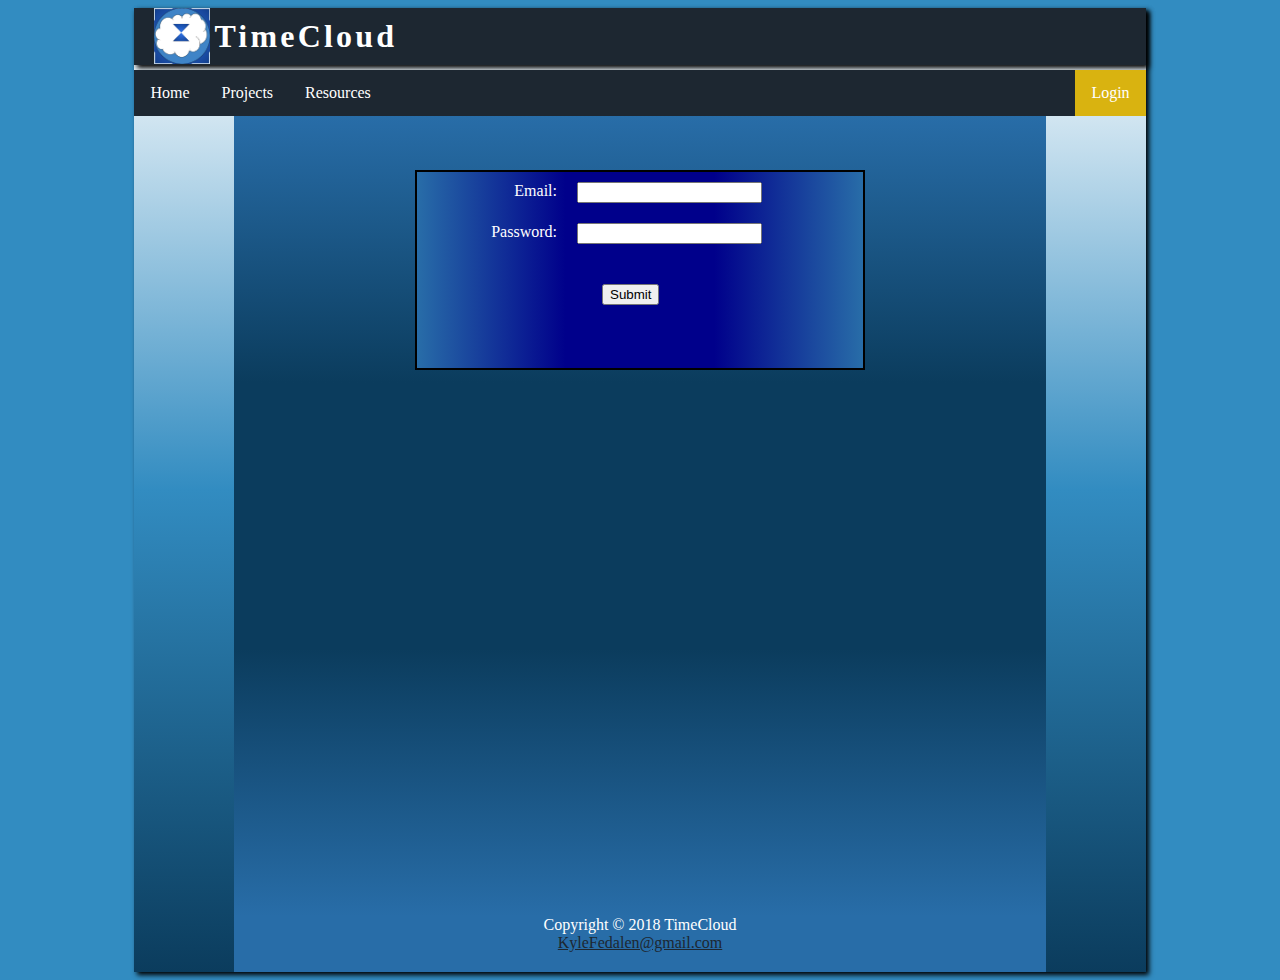
<file: login.html>
<!DOCTYPE html>
<html lang="en" xml:lang="en">
<title>Final Project::Login</title>
<div id="wrapper">
<link rel="stylesheet" href="final.css">


<header>
<div id="TCicon"></div>
<h1>TimeCloud</h1>
</header>

 <nav>
  <ul>
    <li><a href="index.html">Home</a></li>
    <li><a href="projects.html">Projects</a></li>
    <li><a href="resources.html">Resources</a></li>
    <li class = "active" style = "float:right"><a href="login.html">Login</a></li>
  </ul>
</nav>

<main>
  
<div id="mainst">
<br>
<br>
<br>

<form action="login.php" method="post" class="center" id="logspace">
  
  <label class="emaillbl" for="userEmail">Email:</label><input type="email" name = "userEmail" id="userEmail" required="required">
 
  <label class="pswlbl" for="userPSW">Password:</label> <input  type="password" id="userPSW" required="required">
  
  <button class="logbtn" type="submit" id="btnstyle">Submit</button>
  
</form>
  
</div>

</main>
<footer>
Copyright &copy; 2018 TimeCloud<br>
<a href="kylepfedalen@gmail.com">KyleFedalen@gmail.com</a>
</footer>
</div>
</html>
</file>
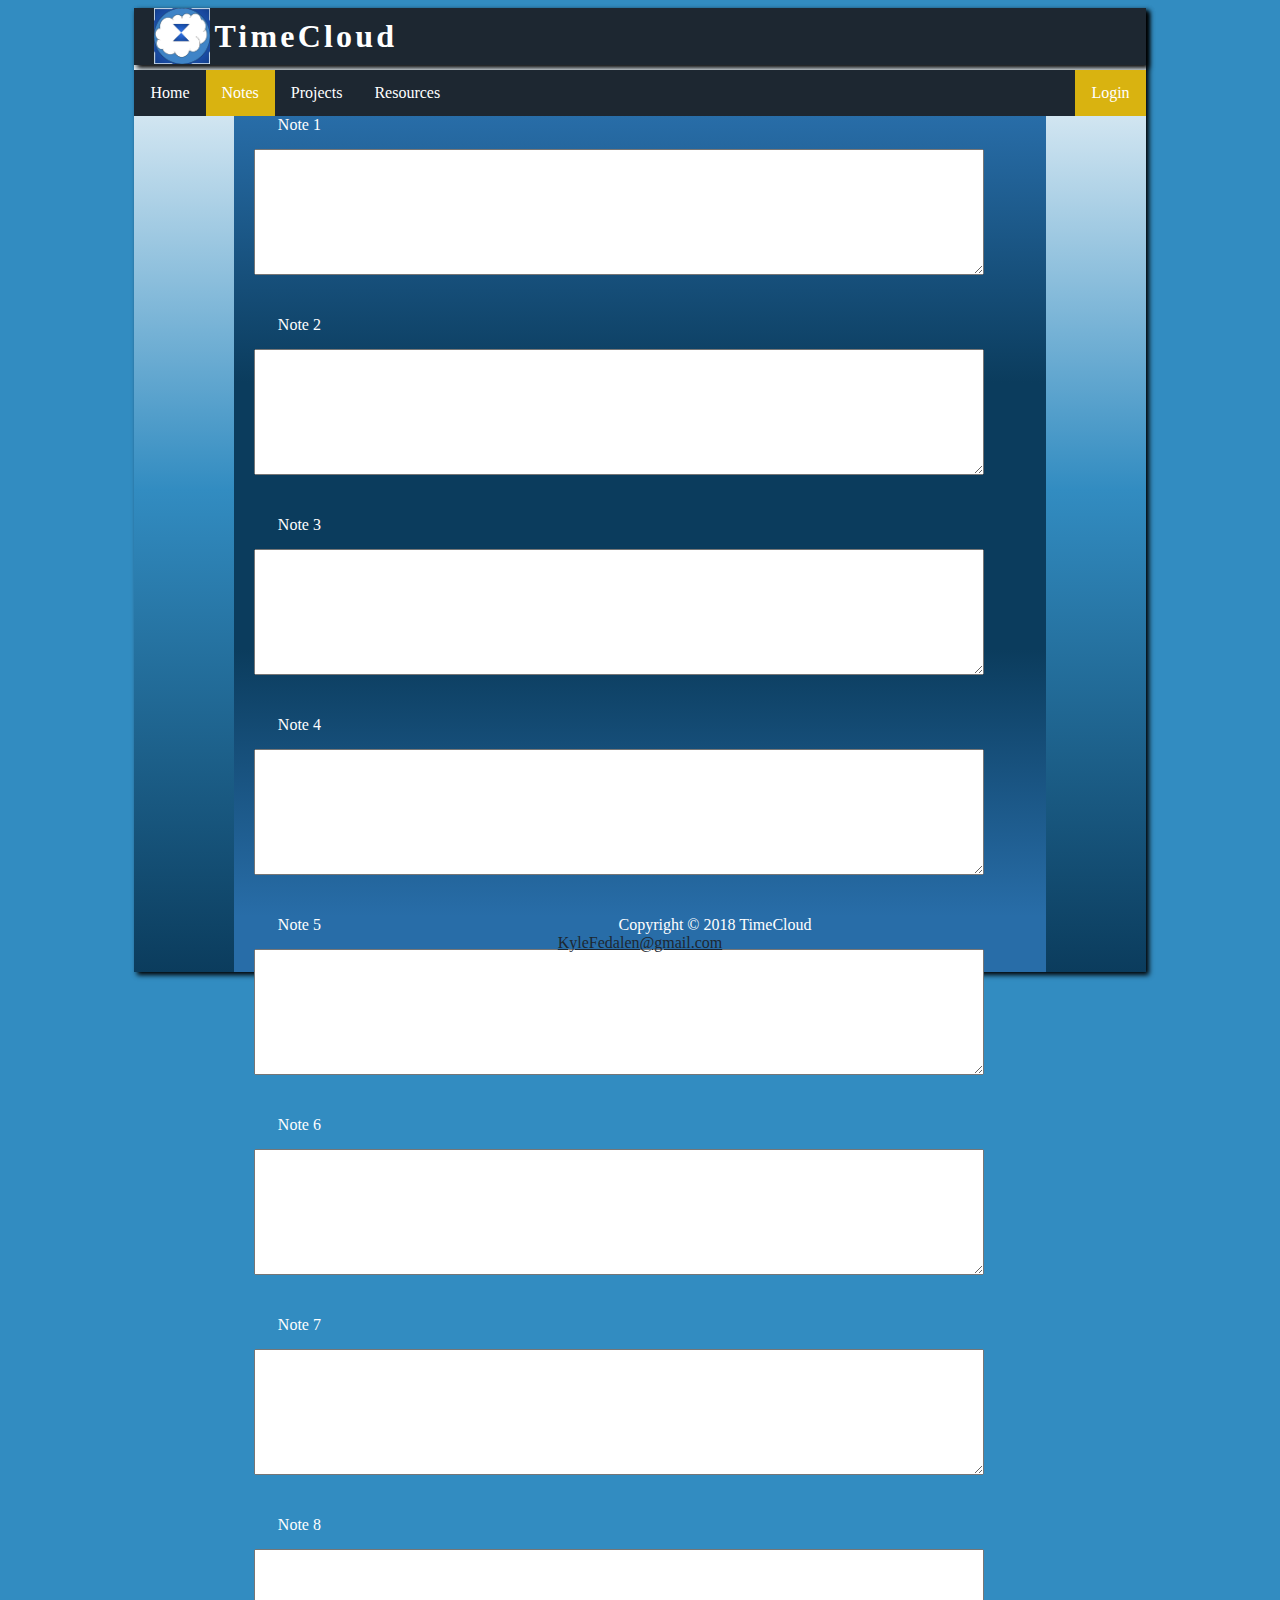
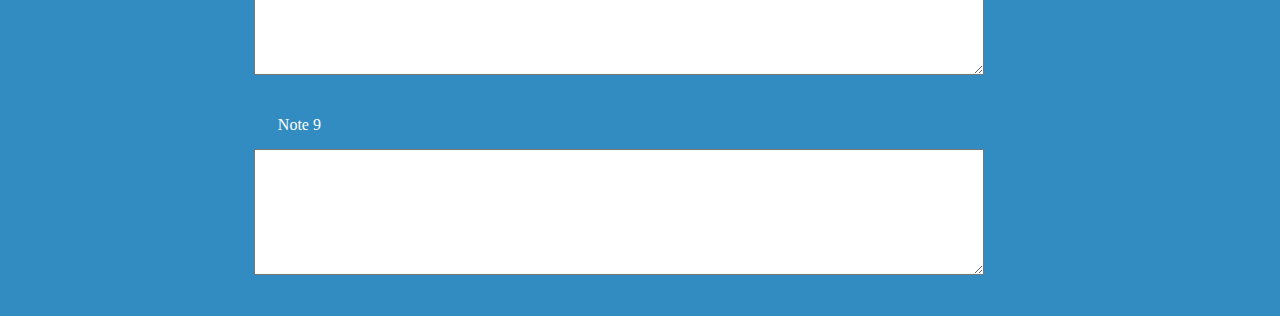
<file: notes.html>
<!DOCTYPE html>
<title>Final Project::Notes</title>
<div id="wrapper">
<head content="width=device-width, initial-scale=1.0">

<link rel="stylesheet" href="final.css">
</head>
<info>
<body>
<header>
<div id="TCicon"></div>
<h1>TimeCloud</h1>
</header>

 <nav>
  <ul>
    <li><a href="index.html">Home</a></li>
    <li class = "active"><a href="notes.html">Notes</a></li>
    <li><a href="projects.html">Projects</a></li>
    <li><a href="resources.html">Resources</a></li>
    <li class = "active" style = "float:right"><a href="login.html">Login</a></li>
  </ul>
</nav>
  
<main>

<div style="height:800px;background-image: linear-gradient(to bottom, #286DA8, #0B3C5D,#0B3C5D,#286DA8);">
  <div id="notespace">
  <form id="note1" style="width:100%;height:200px;">
    <label style="text-align:center">Note 1</label>
    <br>
    <textarea type="textarea" rows="8" cols="30" style="margin-top:15px;margin-left:20px;width:90%" name="NoteTitle1"></textarea>
  </form>
  </div>
  <div id="notespace">
  <form id="note2" style="width:100%;height:200px;">
    <label style="text-align:center">Note 2</label>
    <br>
    <textarea type="textarea" rows="8" cols="30" style="margin-top:15px;margin-left:20px;width:90%" name="NoteTitle2"></textarea>
  </form>
  </div>
  <div id="notespace">
  <form id="note3" style="width:100%;height:200px;">
    <label style="text-align:center">Note 3</label>
    <br>
    <textarea type="textarea" rows="8" cols="30" style="margin-top:15px;margin-left:20px;width:90%" name="NoteTitle3"></textarea>
  </form>
  </div>
  <div id="notespace">
  <form id="note4" style="width:100%;height:200px;">
    <label style="text-align:center">Note 4</label>
    <br>
    <textarea type="textarea" rows="8" cols="30" style="margin-top:15px;margin-left:20px;width:90%" name="NoteTitle4"></textarea>
  </form>
  </div>
  <div id="notespace">
  <form id="note5" style="width:100%;height:200px;">
    <label style="text-align:center">Note 5</label>
    <br>
    <textarea type="textarea" rows="8" cols="30" style="margin-top:15px;margin-left:20px;width:90%" name="NoteTitle5"></textarea>
  </form>
  </div>
  <div id="notespace">
  <form id="note6" style="width:100%;height:200px;">
    <label style="text-align:center">Note 6</label>
    <br>
    <textarea type="textarea" rows="8" cols="30" style="margin-top:15px;margin-left:20px;width:90%" name="NoteTitle6"></textarea>
  </form>
  </div>
  <div id="notespace">
  <form id="note7" style="width:100%;height:200px;">
    <label style="text-align:center">Note 7</label>
    <br>
    <textarea type="textarea" rows="8" cols="30" style="margin-top:15px;margin-left:20px;width:90%" name="NoteTitle7"></textarea>
  </form>
  </div>
  <div id="notespace">
  <form id="note8" style="width:100%;height:200px;">
    <label style="text-align:center">Note 8</label>
    <br>
    <textarea type="textarea" rows="8" cols="30" style="margin-top:15px;margin-left:20px;width:90%" name="NoteTitle8"></textarea>
  </form>
  </div>
  <div id="notespace">
  <form id="note9" style="width:100%;height:200px;">
    <label style="text-align:center">Note 9</label>
    <br>
    <textarea type="textarea" rows="8" cols="30" style="margin-top:15px;margin-left:20px;width:90%" name="NoteTitle9"></textarea>
  </form>
  </div>
 </div>

  

</main>
<footer>
Copyright &copy; 2018 TimeCloud<br>
<a href="kylepfedalen@gmail.com">KyleFedalen@gmail.com</a>
</footer>

</body>
</html>
</file>
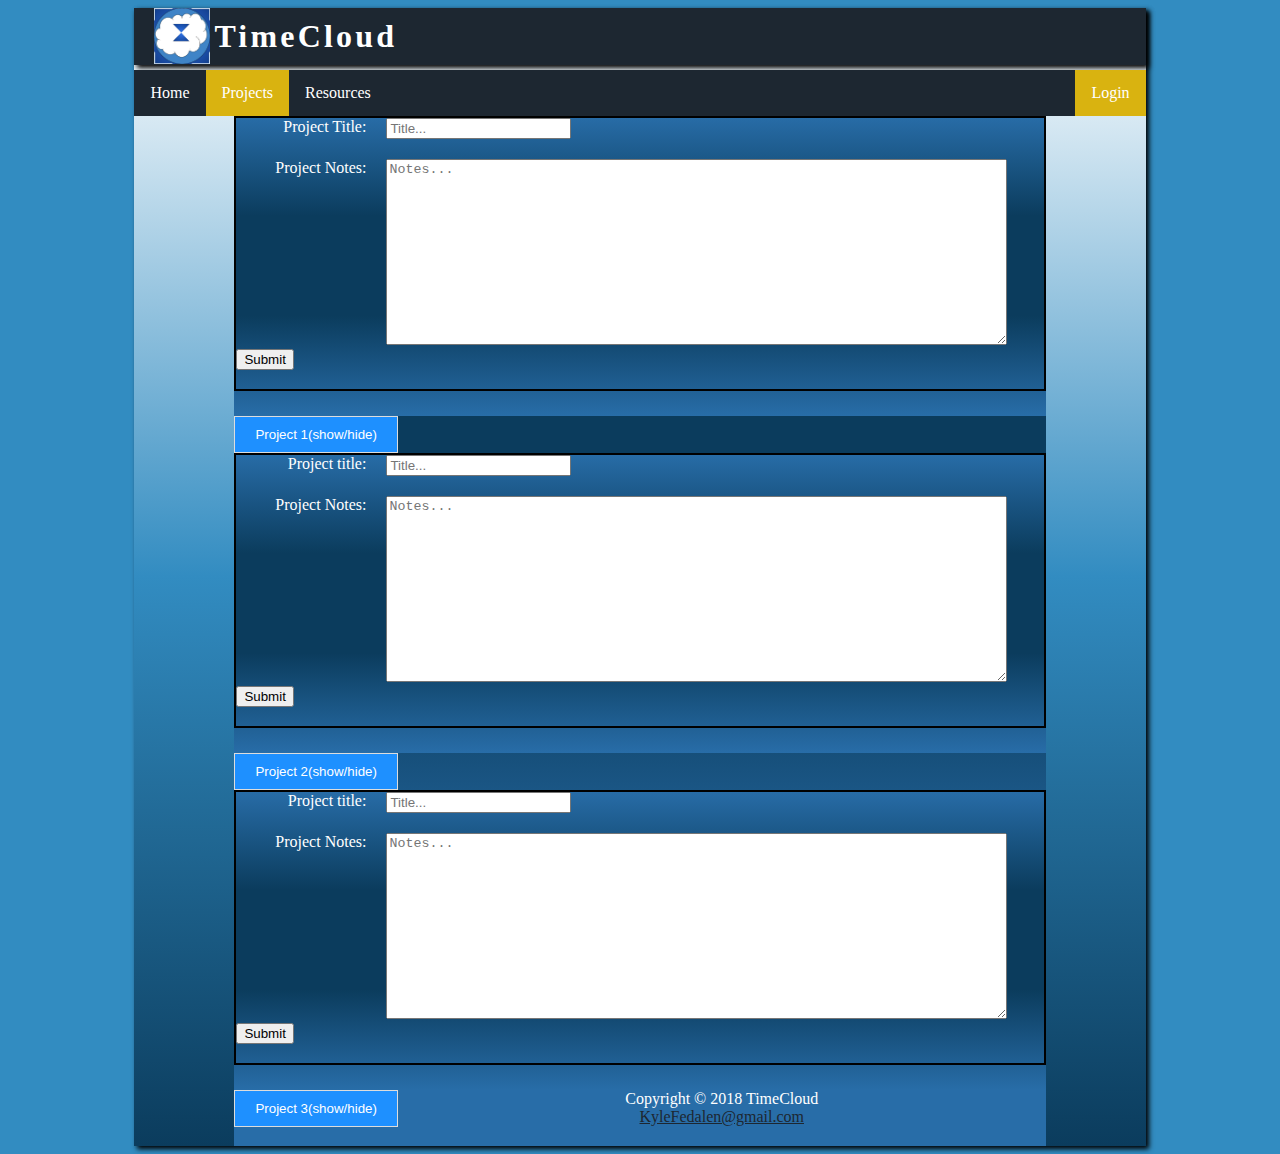
<file: projects.html>
<!DOCTYPE html>
<html lang="en" xml:lang="en">
    
<title>Final Project::Projects</title>
<div id="wrapper">

<link rel="stylesheet" href="final.css">

<header>
<div id="TCicon"></div>
<h1>TimeCloud</h1>
</header>

 <nav>
  <ul>
    <li><a href="index.html">Home</a></li>
    <li class = "active"><a href="projects.html">Projects</a></li>
    <li><a href="resources.html">Resources</a></li>
    <li class = "active" style = "float:right"><a href="login.html">Login</a></li>
  </ul>
</nav>
<main>
  
<div id="mainst">
<div class="myDIV" id = "myDIV1">
  <form action="project.php" method="post" class="prospace">
    <label>Project Title:</label>
    <input type="text" placeholder="Title..." name="ProjectTitle1">
    <label>Project Notes:</label>
    <textarea rows="12" cols="75" placeholder="Notes..." name="projectnotes1"></textarea>
    <input type="submit" value="Submit">
  </form>
   
</div>

<button style="float:left;" class="btnstyle"  onclick="myFunction1()">Project 1(show/hide)</button>

<div class="myDIV" id = "myDIV2" >
  <form action="project.php" method="post" class="prospace">
    <label>Project title:</label>
    <input type="text" placeholder="Title..." name="ProjectTitle2">
    <label>Project Notes:</label>
    <textarea rows="12" cols="75" placeholder="Notes..." name="projectnotes2"></textarea>
    <input type="submit" value="Submit">
  </form>
  
</div>
<button style="float:left;" class="btnstyle" onclick="myFunction2()">Project 2(show/hide)</button>

<div class="myDIV" id="myDIV3">
  <form action="project.php" method="post" class ="prospace">
    <label>Project title:</label>
    <input type="text" placeholder="Title..." name="ProjectTitle3">
    <label>Project Notes:</label>
    <textarea rows="12" cols="75" placeholder="Notes..." name="projectnotes3"></textarea>
    <input type="submit" value="Submit">
  </form>
</div>
<button  style="float:left;" class="btnstyle" onclick="myFunction3()">Project 3(show/hide)</button>

  
</div>
</main>

<footer>
Copyright &copy; 2018 TimeCloud<br>
<a href="kylepfedalen@gmail.com">KyleFedalen@gmail.com</a>
</footer>

<script>
  
function myFunction1() {
    var x = document.getElementById("myDIV1");
    if (x.style.visibility === "visible") {
        x.style.visibility = "hidden";
    } else {
        x.style.visibility = "visible";
    }
} 
  function myFunction2() {
    var x = document.getElementById("myDIV2");
    if (x.style.visibility === "visible") {
        x.style.visibility = "hidden";
    } else {
        x.style.visibility = "visible";
    }
}
  function myFunction3() {
    var x = document.getElementById("myDIV3");
    if (x.style.visibility === "visible") {
        x.style.visibility = "hidden";
    } else {
        x.style.visibility = "visible";
    }
}
</script>
</div>
</html>
</file>
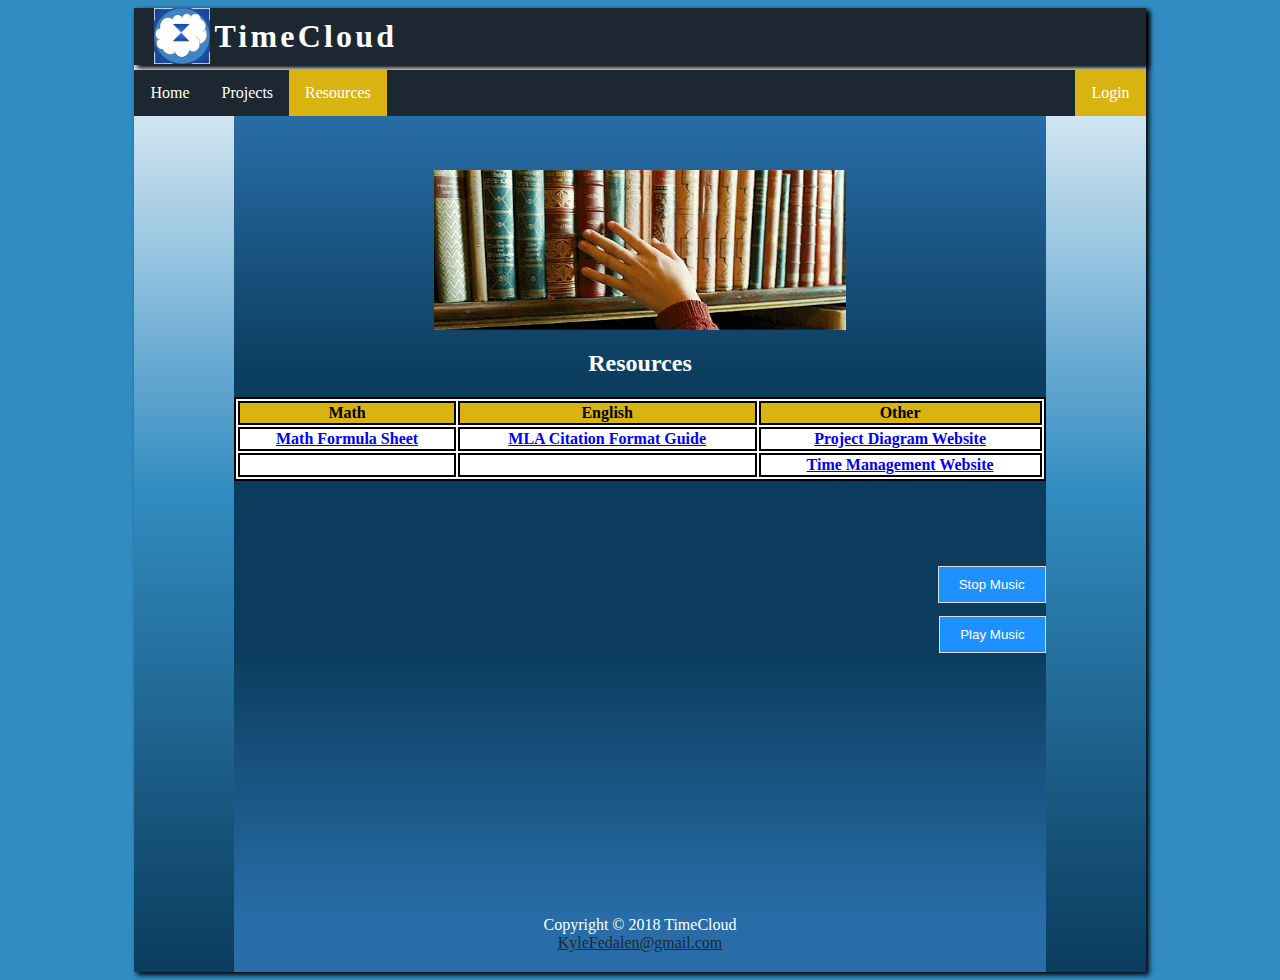
<file: resources.html>
<!DOCTYPE html>
<html lang="en" xml:lang="en">
<title>Final Project::Resources</title>
<div id="wrapper">
<link rel="stylesheet" href="final.css">

<header>
<div id="TCicon"></div>
<h1>TimeCloud</h1>
</header>

 <nav>
  <ul>
    <li ><a href="index.html">Home</a></li>
    <li><a href="projects.html">Projects</a></li>
    <li class = "active"><a href="resources.html">Resources</a></li>
    <li class = "active" style = "float:right"><a href="login.html">Login</a></li>
  </ul>
</nav>
 
<main>
 
  <div style="height:800px;background-image: linear-gradient(to bottom, #286DA8, #0B3C5D,#0B3C5D,#286DA8);">
      <br>
      <br>
      <br>
   <div id="reimg">
   </div>
   <h2>Resources</h2>
   <table>
   <tr>
     <th>Math</th><th>English</th><th>Other</th>
   </tr>
   <tr>
     <th><a href="https://ged.com/wp-content/uploads/print_math_formula_sheet.pdf">Math Formula Sheet</a></th><th><a href="https://owl.purdue.edu/owl/research_and_citation/mla_style/mla_formatting_and_style_guide/mla_formatting_and_style_guide.html">MLA Citation Format Guide</a></th><th><a href="https://www.lucidchart.com/pages/templates/org-chart/project-organizational-chart-template">Project Diagram Website</a></th>
   </tr>
   <tr>
     <th></th><th></th><th><a href="https://www.mindtools.com/pages/main/newMN_HTE.htm">Time Management Website</a></th>
   </tr>
  </table>
 </div>
 
 <div>
<audio id="sound1" src="muaudio.mp3" preload="auto"></audio>
 <button style="float:right;margin-top:-300px;" onclick="document.getElementById('sound1').play();" type="submit" class="btnstyle">Play Music</button>
 <button style="float:right;margin-top:-350px;" onclick="document.getElementById('sound1').pause();" type="submit" class="btnstyle">Stop Music</button>
 
 </div>  
 
</main>
<footer>
Copyright &copy; 2018 TimeCloud<br>
<a href="kylepfedalen@gmail.com">KyleFedalen@gmail.com</a>
</footer>
</div>
</html>
</file>
<file: final.css>
* {
  box-sizing: border-box;
}
iframe{
    border:none;
}
h1 {
  color: white;
  letter-spacing: 0.1em;
  background-color: #1d2731;
  text-align: left;
  margin-top: 0px;
  margin-bottom: 5px;
  padding-top: 10px;
  padding-left: 80px;
  padding-bottom: 10px;
  box-shadow: 3px 3px 5px 0px black;
}
h1 div {
  padding-left: 100px;
  text-align: left;
}

h2 {
  padding-top: 0px;
  padding-bottom: 0px;
  text-align: center;
}
body {
  width: auto;
  background-color: #328cc1;
}
main {
  background-color: #ffffff;
  padding-top: 0px;

  margin-left: 100px;
  margin-right: 100px;
  display: block;
  color: white;
}
ul {
  list-style-type: none;
  margin: 0;
  padding: 0;
  overflow: hidden;
  background-color: #1d2731;
}

li {
  float: left;
}

li a {
  display: block;
  color: white;
  text-align: center;
  padding: 14px 16px;
  text-decoration: none;
}

li a:hover {
  background-color: #111;
}
li a:hover:not(.active) {
  background-color: #111;
}
footer {
  text-align: center;
  margin-left: 100px;
  margin-right: 100px;
  padding-bottom: 20px;
  background-color: #286da8;
  color: white;
}
footer a {
  color: #1d2731;
}
table {
  border: 2px solid black;
  width: 100%;

  background-color: white;
}
tr {
  border: 2px solid black;
  color: black;
}
th {
  border: 2px solid black;
}
tr:nth-of-type(1) {
  background: #d9b310;
}
form {
  margin-top: 0px;
  margin-bottom: 0px;
}

.active {
  background-color: #d9b310;
}
#logspace {
  width: 450px;
  height: 200px;
  border: 2px solid black;
  
  background-image: linear-gradient(
    to right,
    #286da8,
    darkblue,
    darkblue,
    #286da8
  );
}
#mainst {
  height: 800px;
  background-image: linear-gradient(
    to bottom,
    #286da8,
    #0b3c5d,
    #0b3c5d,
    #286da8
  );
}

.prospace {
  width:auto;
  height:275px;
  border: 2px solid black;
}
#TCicon {
  float: left;
  background-color: blue;
  height: 3.5em;
  width: 3.5em;
  background-image: url("TCicon.jpg");
  background-size: 100% 100%;
  margin-left: 20px;
}
.myDIV {
  float: left;
  visibility: visible;
  height: 300px;
  width: 100%;
  background-image: linear-gradient(
    to bottom,
    #286da8,
    #0b3c5d,
    #0b3c5d,
    #286da8
  );
}

.btnstyle {
  padding: 10px 20px;
  background-color: dodgerblue;
  border: 1px solid #ddd;
  color: white;
  cursor: pointer;
}

#reimg {
  margin-left: 200px;
  margin-right: 200px;
  background-color: blue;
  height: 10em;
  width: auto;
  background-image: url("book2.gif");
  background-size: 100% 100%;
}
#reimg2{
  margin-top:10px;
  margin-bottom:10px;
  background-color: blue;
  height: 100%;
  width: 100%;
  background-image: url("lib1.jpg");
  background-size: 100% 100%;
}
#wrapper {
  background-image: linear-gradient(#fff, #328cc1, #0b3c5d);
  margin-left: auto;
  margin-right: auto;
  border-color: #000033;
  min-width: 960px;
  max-width: 2048px;
  width: 80%;
  box-shadow: 3px 3px 5px 0px black;
}

label{
	float:left;
	display:block;
	text-align:right;
	width:150px;
	padding-right:20px;
}
input{
	display:block;
	margin-bottom:20px;
}
.logbtn {
  margin-left: 175px;
  margin-top: 20px;
  float: left;
}
#homediv{
  height:350px;
  border-bottom: 2px solid grey;
  background-image: linear-gradient(to bottom, #286DA8, #0B3C5D);
}
#homediv2{
  height:300px;
  border-top: 2px solid grey;
  border-bottom: 2px solid grey;
  background-color:#0B3C5D;
}
#homediv3{
  height:250px;
  border-top: 2px solid grey;
  background-image: linear-gradient(to top, #286DA8, #0B3C5D);
}
#homevid{
  float:left;
  width:100px;
  height:100px;
  margin-left:100px;
}

.center {
    margin: auto;
    width: 50%;
    padding: 10px;
}






@media only screen and (max-width: 600px) {
  #reimg{
      margin-left:0;
      margin-right:0;
      width:100%;
      height:20%;
  }
  #wrapper {
    min-width: 0px;
    width: auto;
    box-shadow: none;
    border: none;
  }
  #homediv{
  display:none;
  }
  #homediv2{
    padding-top:30px;
  }
  
  #TCicon {
    display: none;
  }
  #logspace {
    margin-left: 0px;
    width: auto;
  }
  #userPSW {
    margin-left: 110px;
  }
  body {
    margin: 0px;
    background-color: #ffffff;
  }
  
  main {
    background-color: #ffffff;
    padding-top: 0px;

    margin-left: 0px;
    margin-right: 0px;
    display: block;
    color: white;
  }
  footer {
    text-align: center;
    margin-left: 0px;
    margin-right: 0px;
    padding-bottom: 0px;
  }
  li a {
    display: block;

    padding: 5px 5px;
  }
  header {
    background-color: black;
  }
  h1 {
    margin-left: 0px;
    text-align: center;
  }
}
</file>
